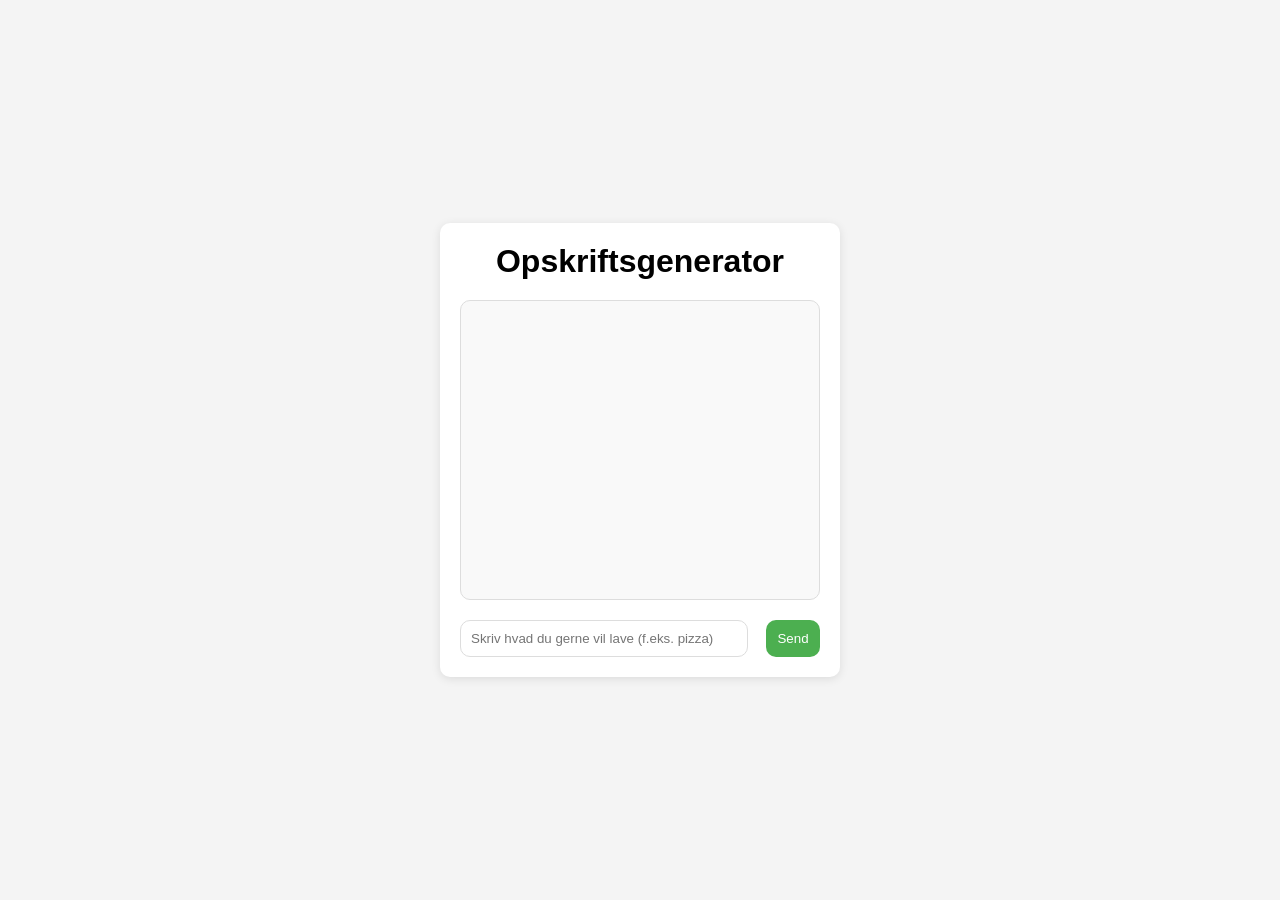
<file: src/main/resources/static/Opskrift.html>
<!DOCTYPE html>
<html lang="da">
<head>
  <meta charset="UTF-8">
  <meta name="viewport" content="width=device-width, initial-scale=1.0">
  <title>Opskriftsgenerator Chatbot</title>
  <link rel="stylesheet" href="./css/opskrift.css">
</head>
<body>
<div class="chat-container">
  <h1>Opskriftsgenerator</h1>
  <div class="chat-box">
    <div id="chat-log"></div>
  </div>
  <div class="input-container">
    <input type="text" id="user-input" placeholder="Skriv hvad du gerne vil lave (f.eks. pizza)">
    <button id="send-btn">Send</button>
  </div>
</div>


</body>
</html>
</file>
<file: src/main/resources/static/css/opskrift.css>
* {
    box-sizing: border-box;
    margin: 0;
    padding: 0;
    font-family: Arial, sans-serif;
}

body {
    display: flex;
    justify-content: center;
    align-items: center;
    height: 100vh;
    background-color: #f4f4f4;
}

.chat-container {
    width: 400px;
    background-color: #fff;
    border-radius: 10px;
    box-shadow: 0 2px 10px rgba(0, 0, 0, 0.1);
    padding: 20px;
}

h1 {
    text-align: center;
    margin-bottom: 20px;
}

.chat-box {
    height: 300px;
    border: 1px solid #ddd;
    border-radius: 10px;
    padding: 10px;
    margin-bottom: 20px;
    overflow-y: auto;
    background-color: #f9f9f9;
}

#chat-log {
    display: flex;
    flex-direction: column;
}

.message {
    padding: 10px;
    margin: 5px 0;
    border-radius: 10px;
}

.message.user {
    background-color: #d1f1ff;
    align-self: flex-end;
}

.message.bot {
    background-color: #f1f1f1;
    align-self: flex-start;
}

.input-container {
    display: flex;
    justify-content: space-between;
}

#user-input {
    width: 80%;
    padding: 10px;
    border-radius: 10px;
    border: 1px solid #ddd;
}

#send-btn {
    padding: 10px;
    width: 15%;
    border: none;
    border-radius: 10px;
    background-color: #4CAF50;
    color: white;
    cursor: pointer;
}

#send-btn:hover {
    background-color: #45a049;
}
</file>
